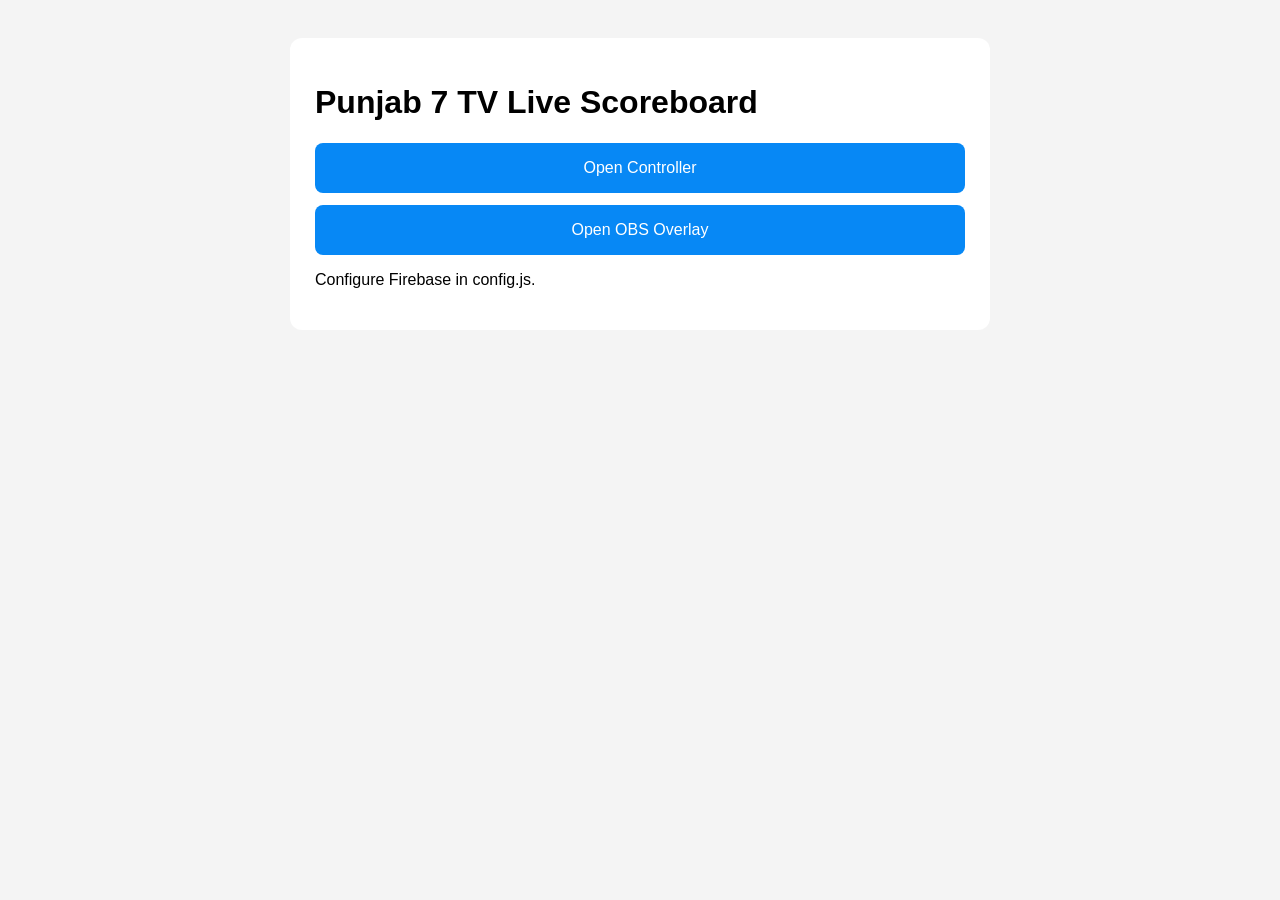
<file: index.html>
<!doctype html><meta charset="utf-8"><meta name="viewport" content="width=device-width"><title>Punjab 7 TV</title><style>body{font-family:Arial;background:#f4f4f4;padding:30px}.box{max-width:650px;margin:auto;background:white;padding:25px;border-radius:12px}a{display:block;background:#0788f5;color:white;text-decoration:none;padding:16px;margin:12px 0;text-align:center;border-radius:8px}</style><div class="box"><h1>Punjab 7 TV Live Scoreboard</h1><a href="controller.html">Open Controller</a><a href="overlay.html">Open OBS Overlay</a><p>Configure Firebase in config.js.</p></div>
</file>
